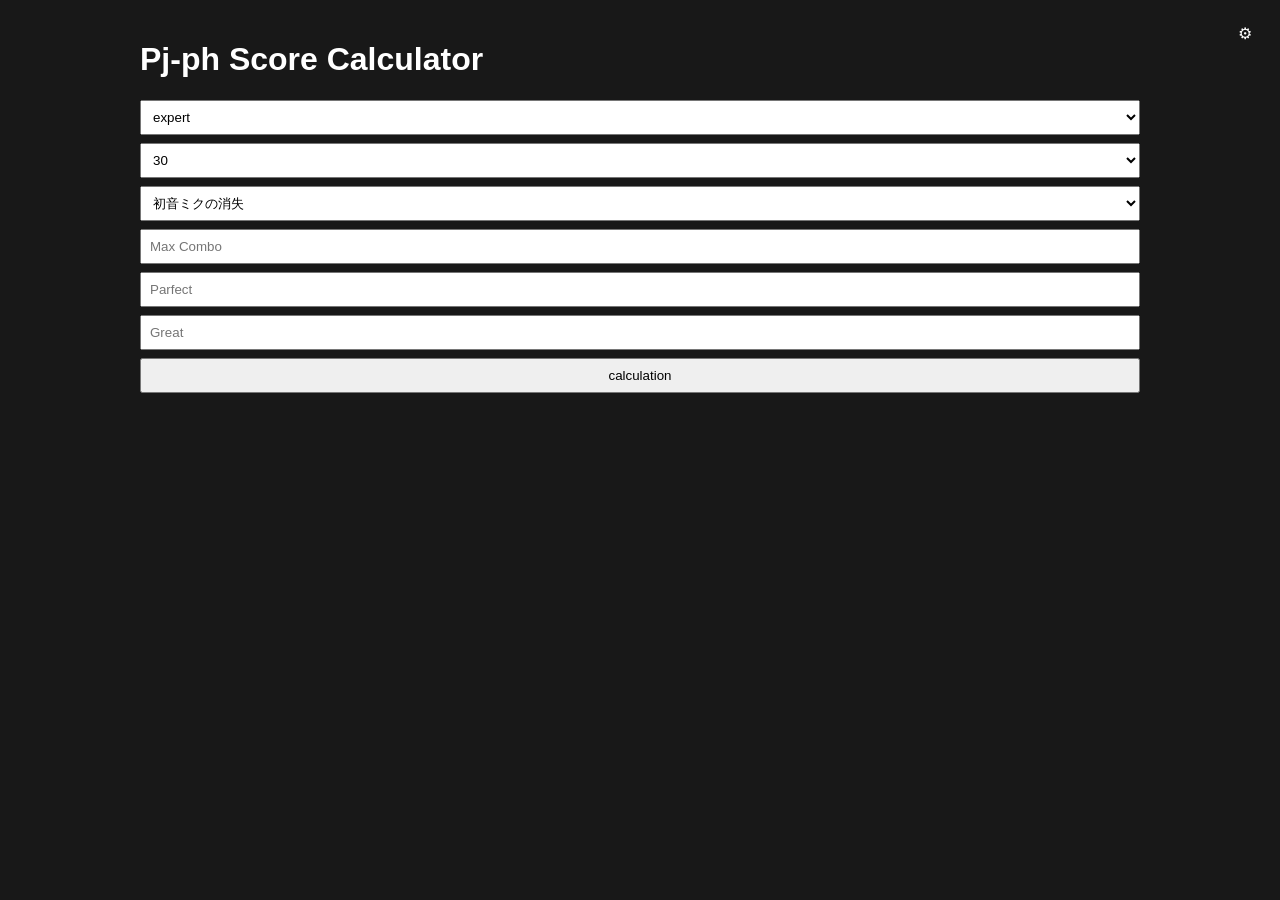
<file: pj_ph_s.html>
<!DOCTYPE html>
<html lang="ja">
<head>
    <meta charset="UTF-8">
    <meta name="viewport" content="width=device-width, initial-scale=1.0">
    <title>Pj-ph Score Calculator</title>
    <style>
        body{font-family:sans-serif;max-width:1000px;margin:auto;padding:20px;background:#181818;color:#fff}
        .panel{display:grid;gap:8px;margin-top:12px;}
        select,input,button{padding:8px}
        #result,#ap,#target,#best{margin:10px 0;font-size:1.1em}
        #settings-btn{position:fixed;top:16px;right:16px;z-index:50;background:var(--surface2);border:1px solid var(--border);border-radius:8px;padding:8px 12px;color:var(--text-dim);cursor:pointer;font-size:16px;transition:all .2s}
        .mclose{float:right;background:none;border:none;color:var(--text-dim);font-size:18px;cursor:pointer;padding:0;line-height:1;margin-top:-4px}
        .setting{display:none;position:fixed;inset:0;background:rgba(0,0,0,0.6);justify-content:center;align-items:center;}
        .setting-content{width:400px;max-width:90vw;background:#11142b;padding:20px;border-radius:16px;}
        .tuika{display:none;position:fixed;inset:0;justify-content:center;align-items:center;}
        .tuika-content{width:400px;max-width:90vw;background:#11142b;padding:20px;border-radius:16px;}
        .full{width:100%;}
        .row{display:grid;grid-template-columns:50% 50%;gap: 12px;margin-top:12px;width:96.5%;}
        .row2{display:grid;grid-template-columns:1fr auto;gap:12px;margin-top:12px;}
        .add-btn{white-space: nowrap;min-width: 70px;}
        input{min-width:0;}
    </style>
</head>
<body>
    <h1>Pj-ph Score Calculator</h1>

    <div class="panel">
        <select id="diff"></select>
        <select id="level"></select>
        <select id="music"></select>
        <input id="ma_h" type="number" placeholder="Max Combo">
        <input id="pa_h" type="number" placeholder="Parfect">
        <input id="gr_h" type="number" placeholder="Great">
        <button onclick="calc_ca()">calculation</button>
    </div>

    <div id="result"></div>

    <button id="settings-btn" onclick="openSettings()">&#x2699;</button>

    <div id="setting" class="setting"><!-- //設定タブ -->
        <div class="setting-content">
            <button class="mclose" onclick="closeSettings()">&#x2715;</button>
            <h2>設定</h2>
            <div class="row">
                <button onclick="opentuika()">追加</button>
                <button onclick="opensakuzyo()">削除</button>
            </div>
            <div class="panel"><button onclick="openpas()" >パスワード変更</button></div>
        </div>
    </div>

    <div id="tuika" class="tuika"><!-- //楽曲追加タブ -->
        <div class="tuika-content">
            <button class="mclose" onclick="closetuika()">&#x2715;</button>
            <h2>楽曲追加</h2>
            <div class="panel">
                <select id="diff">
                    <option value="expart">expart</option>
                    <option value="master">master</option>
                    <option value="append">append</option>
                </select>
            </div>
            <div class="row">
                <input class="minput" id="alevel" type="number" placeholder="難易度">
                <input class="minput" id="asong" placeholder="曲名">
            </div>
            <div class="row2">
                <input placeholder="Full combo">
                <button class="add-btn">追加</button>
            </div>
        </div>
    </div>

<script>
let data = [
    [
        ["expert"],
        [30,[["初音ミクの消失",751],["初音ミクの激唱",760],["腐れ外道とチョコレゐト",698],["don't fight the music",772],["foren",696],["MarbleBlue.",718]]],
        [31,[["What's up? Pop!",902],["ヤミナベ!!!!",769],["人生",720],["おぎゃりないざー",693],["ダイジョウブですか？",747],["メモリア",818],["0.0000034",967],["初音狂奏曲第01番「彗惺」",790],["マシンガンポエムドール",865],["嬢王",633],["ネクラチューンサーカス",690],["エンドマークに希望と涙を添えて",776],["the EnpErroR",611]]],
        [32,[["怪獣になりたい",800]]]
    ],
    [
        ["master"],
        [33,[["超最終鬼畜妹フランドール・S",1010],["初音天地開闘神話",760],["ぼくらの16bit戦争",733],["プラネットヒーロー",910],["SAN値直葬",734],["トレジャーガーデン",670],["Internet Junk Junkie",731],["天藍のアイスヘヴン",578],["ロストワンの号哭",736],["嬢王",728],["生命性シンドロウム",746],["MarbleBlue.",730],["超ナイト・オブ・ナイツ",701]]],
        [34,[["初音ミクの激唱",871],["おぎゃりないざー",818],["ダイジョウブですか？",837],["メモリア",885],["0.0000034",967],["初音狂奏曲第01番「彗惺」",1012],["ÅMARA",794],["ネクラチューンサーカス",956]]],
        [35,[["初音ミクの消失",833],["腐れ外道とチョコレゐト",881],["六兆年と一夜物語",644],["マシンガンポエムドール",909],["怪獣になりたい",950],["エンドマークに希望と涙を添えて",974],["don't fight the music",944]]],
        [36,[["the EnpErroR",796]]],
        [37,[["What's up? Pop!",1181],["ヤミナベ!!!!",1007],["人生",1121]]]
    ],
    [
        ["append"],
        [31,[["千本桜",615],["一千光年",748],["ビバハピ",442],["ミルククラウン・オン・ソーネチカ",747],["フェレス",872],["テレキャスタービーボーイ",579],["ジェヘナ",816],["Bad Apple!! feat.SEKAI",664],["ステラ",776],["てらてら",725],["ショウタイム・ルーラー",581],["オペラ！スペースオペラ！",701],["バグ",745],["熱風",603],["ペンタトニック",644]]],
        [32,[["Help me ERINNNNNN!!",782],["地球最後の告白を",821],["とうほう☆ワンダーランド",744],["ノンブレス・オブリージュ",643],["スーサイドパレヱド",746],["生きる",565],["RAD DOGS",667],["アクセラレイト",563],["88☆彡",694],["Journey",882],["NEO",632]]],
        [33,[["ドーナツホール 2024",896],["ONESELF",703],["アンヘル",751],["のだ",673],["チルノのパーフェクトさんすう教室",799],["カゲロウデイズ",957],["snooze",717],["混沌ブギ",807],["キラー",633],["トンデモワンダーズ",815],["Iなんです",786]]],
        [34,[["プロとディスコ",702],["ヒバナ -Reloaded-",675],["東京テディベア",1012],["フュージョン",777]]],
        [35,[["Brand New Day",947],["IMAWANOKIWA",986],["六兆年と一夜物語",861],["foren",897],["最終鬼畜妹フランドール・S",957]]],
        [36,[["SAN値直葬",1030],["嬢王",986],["生命性シンドロウム",1178],["Sage",906],["超ナイト・オブ・ナイツ",891]]],
        [37,[["おぎゃりないざー",1025],["ダイジョウブですか？",1277],["メモリア",1058],["0.0000034",1167],["初音狂奏曲第01番「彗惺」",1293],["ネクラチューンサーカス",1086],["MarbleBiue.",1250]]],
        [38,[["怪獣になりたい",1800]]]
    ]
];


const setting = document.getElementById("setting");
const tuika = document.getElementById("tuika");
const diff = document.getElementById("diff");
const level = document.getElementById("level");
const music = document.getElementById("music");

function openSettings(){setting.style.display = "flex";};
function closeSettings(){setting.style.display = "none";};

function opentuika(){tuika.style.display = "flex";};
function closetuika(){tuika.style.display = "none";};

let diff_0 = []
let level_0 = []
let music_0 = []
let combo_0 = []

const result = [];

for(let i=0;i<3;i++){
    const diff_1 = data[i].map(x => x[0]);
    diff_0.push(diff_1[0])
}

const diff_li = document.getElementById("diff");
diff_li.options.length = 0;
diff_0.forEach(i => {
    diff_li.add(new Option(i, i));
});
level_setup()
music_setup()



function level_setup(){
    level.options.length = 0;
    let diff_le=diff.selectedIndex
    for (let i=0;i<3;i++){
        if (diff_le==i){
            const level_0 = data[diff_le].map(x => x[0]);
            level_0.splice(0, 1);
            const level_li = document.getElementById("level");
            level_0.forEach(i => {
                level_li.add(new Option(i, i));
            });
        }
    }
}

function music_setup(){
    music.options.length = 0;
    let diff_mu=diff.selectedIndex
    let level_mu=level.selectedIndex
    for(let k=0;k<3;k++){
        if (diff_mu==k){
            for(let i=0;i<(data[k].length-1);i++){
                if(level_mu==i){
                    const music_0 = data[k][i+1][1].map(x => x[0]);
                    const music_mu = document.getElementById("music");
                    music_0.forEach(i => {
                        music_mu.add(new Option(i, i));
                    });
                }
            }
        }
    }
}

diff.addEventListener("change", () => {
    level_setup();
    music_setup();
});

level.addEventListener("change", () => {
    music_setup();
});

function calc_ca(){
let fu=data[diff.selectedIndex][level.selectedIndex+1][1][music.selectedIndex][1]
let ma=Number(ma_h.value)||0
let pa=Number(pa_h.value)||0
let gr=Number(gr_h.value)||0

score=(5/fu)*(9*(pa+gr*0.65)+ma)
if (score>=100) {
    score=100
    hantei=0
}else if (score>=96) {
    hantei=1
}else if (score>=92) {
    hantei=2
}else if (score>=88) {
    hantei=3
}else if (score>=82) {
    hantei=4
}else if (score>=70) {
    hantei=5        
}else{
    hantei=6
}

score=Math.round(10000*score);
let hantei_0=["φ","V","S","A","B","C","F"]
const result = document.getElementById("result");
result.textContent=`スコア: ${score} (${hantei_0[hantei]})`;
}
</script>
</body>
</html>
</file>
